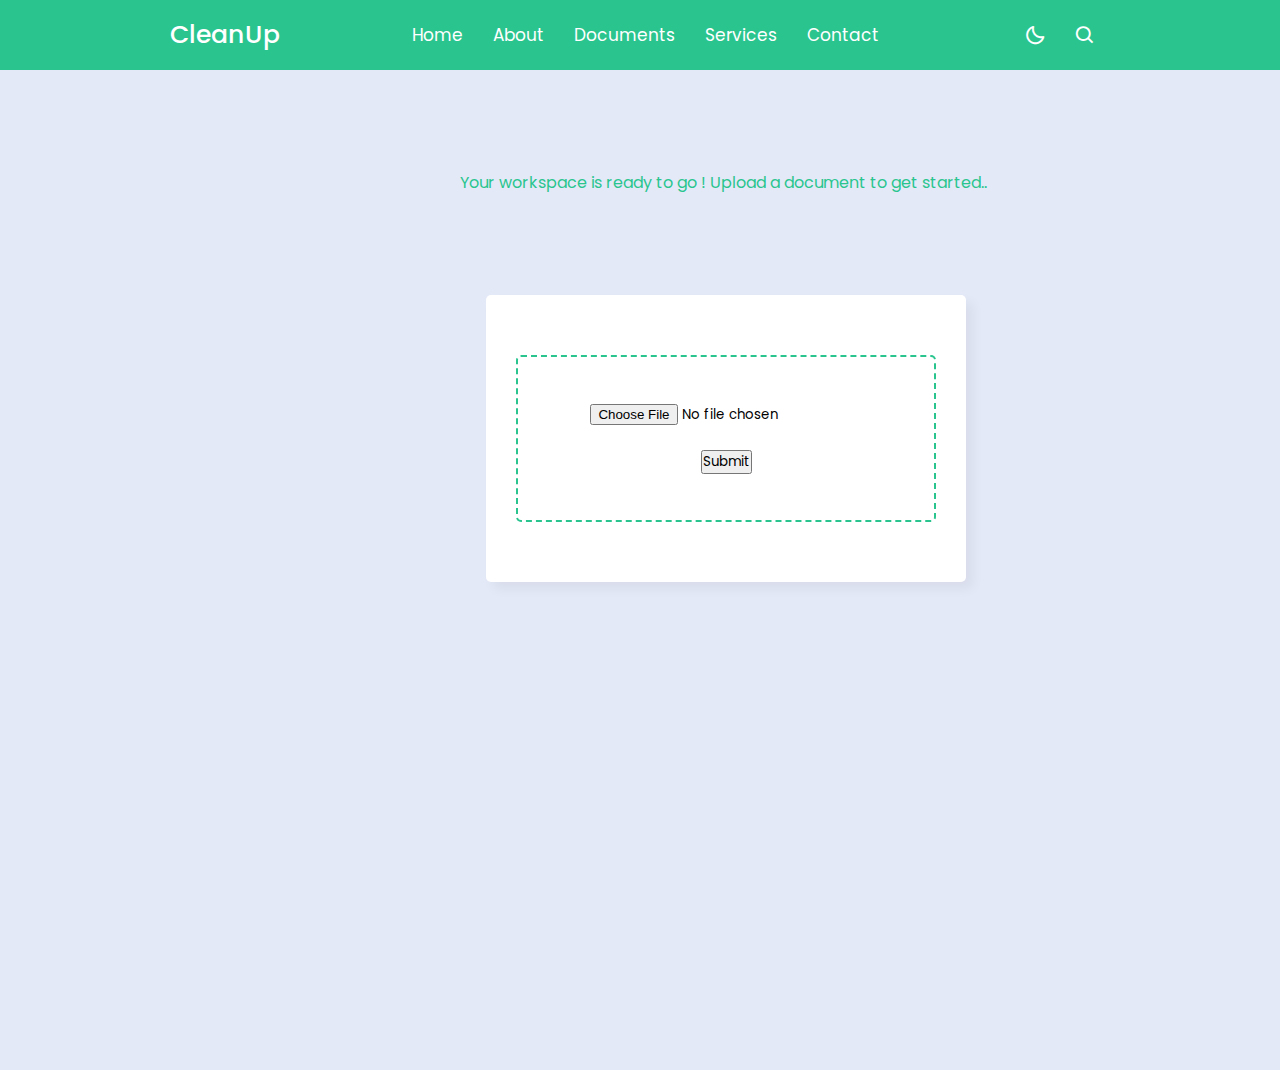
<file: upload.html>
<!DOCTYPE html>
<html lang="en">
<head>
    <meta charset="UTF-8">
    <meta http-equiv="X-UA-Compatible" content="IE=edge">
    <meta name="viewport" content="width=device-width, initial-scale=1.0">

    <!-- ===== CSS ===== -->
    <link rel="stylesheet" href="style1.css">
        
    <!-- ===== Boxicons CSS ===== -->
    <link href='https://unpkg.com/boxicons@2.1.1/css/boxicons.min.css' rel='stylesheet'>

    <title>Upload Document</title>
     <link rel="icon" type="image/x-icon" href="Capture.jfif">
</head>
<body>
    <nav>
        <div class="nav-bar">
            <i class='bx bx-menu sidebarOpen' ></i>
            <span class="logo navLogo"><a href="#">CleanUp</a></span>
	    


            <div class="menu">
                <div class="logo-toggle">
                    <span class="logo"><a href="#">CleanUp</a></span>
                    <i class='bx bx-x siderbarClose'></i>
                </div>

                <ul class="nav-links">
                    <li><a href="#">Home</a></li>
                    <li><a href="#">About</a></li>
		    <li><a href="#">Documents</a></li>
                    <li><a href="#">Services</a></li>
                    <li><a href="#">Contact</a></li>
                </ul>
            </div>

            <div class="darkLight-searchBox">
                <div class="dark-light">
                    <i class='bx bx-moon moon'></i>
                    <i class='bx bx-sun sun'></i>
                </div>

                <div class="searchBox">
                   <div class="searchToggle">
                    <i class='bx bx-x cancel'></i>
                    <i class='bx bx-search search'></i>
                   </div>

                    <div class="search-field">
                        <input type="text" placeholder="Search...">
                        <i class='bx bx-search'></i>
                    </div>
                </div>
            </div>
        </div>
    </nav>

<div class = "upload">
<p>
Your workspace is ready to go ! 
Upload a document to get started..
</p>
</div>
<div class="wrapper">

<form action="/action_page.php">

  <input type="file" id="myFile" name="filename">
  <br>
  <input type="submit">
 <input class="file-input" type="file" name="file" hidden>
      <i class="fas fa-cloud-upload-alt"></i>   
</form>

    <section class="progress-area"></section>
    <section class="uploaded-area"></section>

</div>

    <script src="script1.js"></script>

</body>
</html>
</file>
<file: style1.css>
/* ===== Google Font Import - Poppins ===== */
@import url('https://fonts.googleapis.com/css2?family=Poppins:wght@300;400;500;600&display=swap');

*{
    margin: 0;
    padding: 0;
    box-sizing: border-box;
    font-family: 'Poppins', sans-serif;
    transition: all 0.4s ease;;
}


/* ===== Colours ===== */
:root{
    --body-color: #E4E9F7;
    --nav-color: #2ac58f;
    --side-nav: #010718;
    --text-color: #FFF;
    --search-bar: #F2F2F2;
    --search-text: #010718;
}

body{
    height: 100vh;
    background-color: var(--body-color);
}

body.dark{
    --body-color: #18191A;
    --nav-color: #242526;
    --side-nav: #242526;
    --text-color: #CCC;
    --search-bar: #242526;
}

.upload{
margin-top: 170px;
margin-left: 460px;
}

.upload p{
color: #2ac58f;
}
.wrapper{
  margin-top: 100px;
  margin-left: 38%;
  width: 480px;
  background: #fff;
  border-radius: 5px;
  padding: 30px;
  box-shadow: 7px 7px 12px rgba(0,0,0,0.05);
}
.wrapper header{
  color: #6990F2;
  font-size: 27px;
  font-weight: 600;
  text-align: center;
}
.wrapper form{
  height: 167px;
  display: flex;
  cursor: pointer;
  margin: 30px 0;
  align-items: center;
  justify-content: center;
  flex-direction: column;
  border-radius: 5px;
  border: 2px dashed #2ac58f;
}
form :where(i, p){
  color: #6990F2;
}
form i{
  font-size: 50px;
}
form p{
  margin-top: 15px;
  font-size: 16px;
}

section .row{
  margin-bottom: 10px;
  background: #E9F0FF;
  list-style: none;
  padding: 15px 20px;
  border-radius: 5px;
  display: flex;
  align-items: center;
  justify-content: space-between;
}
section .row i{
  color: #6990F2;
  font-size: 30px;
}
section .details span{
  font-size: 14px;
}
.progress-area .row .content{
  width: 100%;
  margin-left: 15px;
}
.progress-area .details{
  display: flex;
  align-items: center;
  margin-bottom: 7px;
  justify-content: space-between;
}
.progress-area .content .progress-bar{
  height: 6px;
  width: 100%;
  margin-bottom: 4px;
  background: #fff;
  border-radius: 30px;
}
.content .progress-bar .progress{
  height: 100%;
  width: 0%;
  background: #6990F2;
  border-radius: inherit;
}
.uploaded-area{
  max-height: 232px;
  overflow-y: scroll;
}
.uploaded-area.onprogress{
  max-height: 150px;
}
.uploaded-area::-webkit-scrollbar{
  width: 0px;
}
.uploaded-area .row .content{
  display: flex;
  align-items: center;
}
.uploaded-area .row .details{
  display: flex;
  margin-left: 15px;
  flex-direction: column;
}
.uploaded-area .row .details .size{
  color: #404040;
  font-size: 11px;
}
.uploaded-area i.fa-check{
  font-size: 16px;
}



nav{
    position: fixed;
    top: 0;
    left: 0;
    height: 70px;
    width: 100%;
    background-color: var(--nav-color);
    z-index: 100;
}

body.dark nav{
    border: 1px solid #393838;

}

nav .nav-bar{
    position: relative;
    height: 100%;
    max-width: 1000px;
    width: 100%;
    background-color: var(--nav-color);
    margin: 0 auto;
    padding: 0 30px;
    display: flex;
    align-items: center;
    justify-content: space-between;
}

nav .nav-bar .sidebarOpen{
    color: var(--text-color);
    font-size: 25px;
    padding: 5px;
    cursor: pointer;
    display: none;
}

nav .nav-bar .logo a{
    font-size: 25px;
    font-weight: 500;
    color: var(--text-color);
    text-decoration: none;
}

.menu .logo-toggle{
    display: none;
}

.nav-bar .nav-links{
    display: flex;
    align-items: center;
}

.nav-bar .nav-links li{
    margin: 0 5px;
    list-style: none;
}

.nav-links li a{
    position: relative;
    font-size: 17px;
    font-weight: 400;
    color: var(--text-color);
    text-decoration: none;
    padding: 10px;
}

.nav-links li a::before{
    content: '';
    position: absolute;
    left: 50%;
    bottom: 0;
    transform: translateX(-50%);
    height: 6px;
    width: 6px;
    border-radius: 50%;
    background-color: var(--text-color);
    opacity: 0;
    transition: all 0.3s ease;
}

.nav-links li:hover a::before{
    opacity: 1;
}

.nav-bar .darkLight-searchBox{
    display: flex;
    align-items: center;
}

.darkLight-searchBox .dark-light,
.darkLight-searchBox .searchToggle{
    height: 40px;
    width: 40px;
    display: flex;
    align-items: center;
    justify-content: center;
    margin: 0 5px;
}

.dark-light i,
.searchToggle i{
    position: absolute;
    color: var(--text-color);
    font-size: 22px;
    cursor: pointer;
    transition: all 0.3s ease;
}

.dark-light i.sun{
    opacity: 0;
    pointer-events: none;
}

.dark-light.active i.sun{
    opacity: 1;
    pointer-events: auto;
}

.dark-light.active i.moon{
    opacity: 0;
    pointer-events: none;
}

.searchToggle i.cancel{
    opacity: 0;
    pointer-events: none;
}

.searchToggle.active i.cancel{
    opacity: 1;
    pointer-events: auto;
}

.searchToggle.active i.search{
    opacity: 0;
    pointer-events: none;
}

.searchBox{
    position: relative;
}

.searchBox .search-field{
    position: absolute;
    bottom: -85px;
    right: 5px;
    height: 50px;
    width: 300px;
    display: flex;
    align-items: center;
    background-color: var(--nav-color);
    padding: 3px;
    border-radius: 6px;
    box-shadow: 0 5px 5px rgba(0, 0, 0, 0.1);
    opacity: 0;
    pointer-events: none;
    transition: all 0.3s ease;
}

.searchToggle.active ~ .search-field{
    bottom: -74px;
    opacity: 1;
    pointer-events: auto;
}

.search-field::before{
    content: '';
    position: absolute;
    right: 14px;
    top: -4px;
    height: 12px;
    width: 12px;
    background-color: var(--nav-color);
    transform: rotate(-45deg);
    z-index: -1;
}

.search-field input{
    height: 100%;
    width: 100%;
    padding: 0 45px 0 15px;
    outline: none;
    border: none;
    border-radius: 4px;
    font-size: 14px;
    font-weight: 400;
    color: var(--search-text);
    background-color: var(--search-bar);
}

body.dark .search-field input{
    color: var(--text-color);
}

.search-field i{
    position: absolute;
    color: var(--nav-color);
    right: 15px;
    font-size: 22px;
    cursor: pointer;
}

body.dark .search-field i{
    color: var(--text-color);
}

@media (max-width: 790px) {
    nav .nav-bar .sidebarOpen{
        display: block;
    }

    .menu{
        position: fixed;
        height: 100%;
        width: 320px;
        left: -100%;
        top: 0;
        padding: 20px;
        background-color: var(--side-nav);
        z-index: 100;
        transition: all 0.4s ease;
    }

    nav.active .menu{
        left: -0%;
    }

    nav.active .nav-bar .navLogo a{
        opacity: 0;
        transition: all 0.3s ease;
    }

    .menu .logo-toggle{
        display: block;
        width: 100%;
        display: flex;
        align-items: center;
        justify-content: space-between;
    }

    .logo-toggle .siderbarClose{
        color: var(--text-color);
        font-size: 24px;
        cursor: pointer;
    }

    .nav-bar .nav-links{
        flex-direction: column;
        padding-top: 30px;
    }

    .nav-links li a{
        display: block;
        margin-top: 20px;
    }
}
</file>
